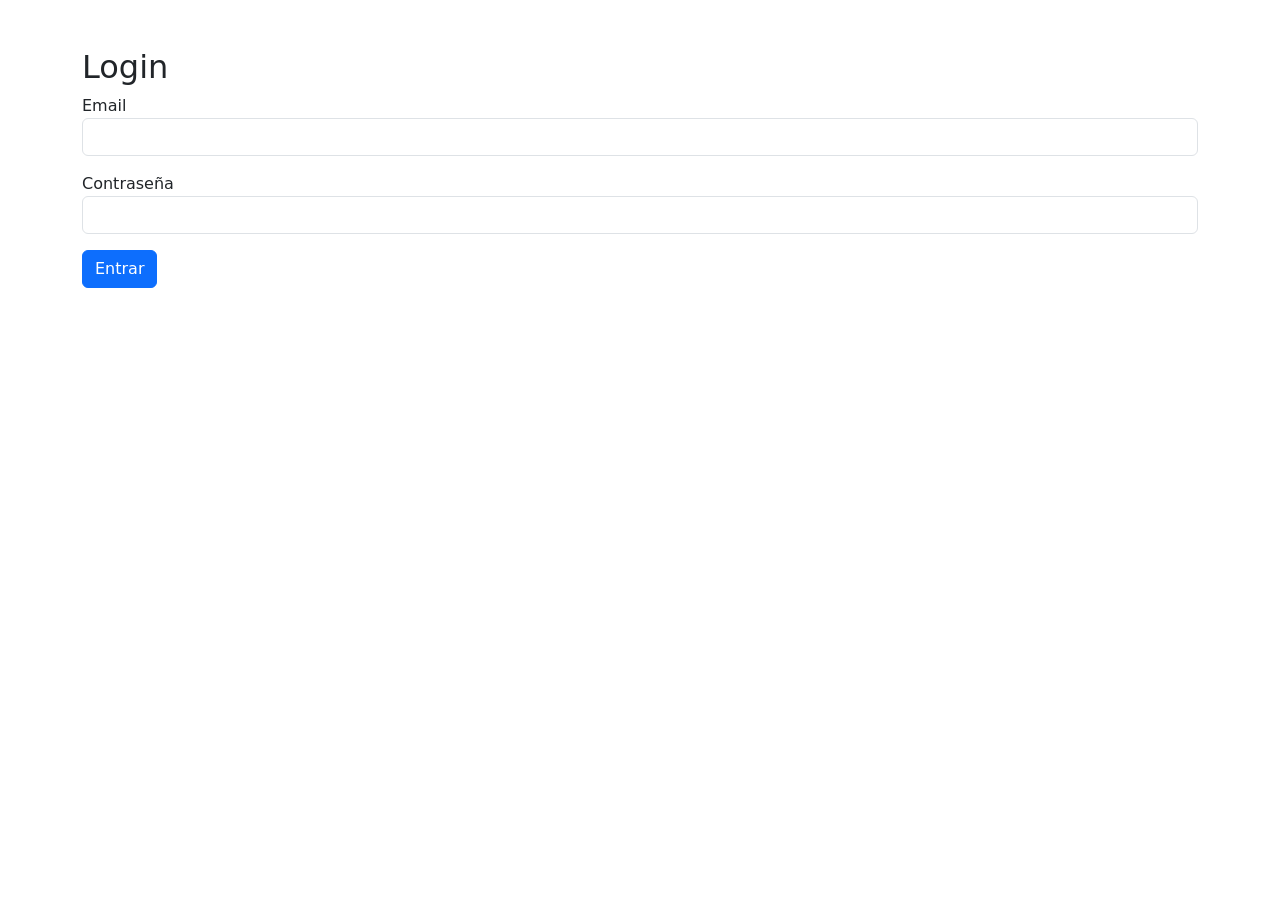
<file: mi-proyecto/frontend/login.html>
<!DOCTYPE html>
<html lang="es">
<head>

<meta charset="UTF-8">
<title>Login</title>

<link href="https://cdn.jsdelivr.net/npm/bootstrap@5.3.2/dist/css/bootstrap.min.css" rel="stylesheet">

</head>

<body>

<div class="container mt-5">

<h2>Login</h2>

<form id="loginForm">

<div class="mb-3">
<label>Email</label>
<input type="email" class="form-control" id="email" required>
</div>

<div class="mb-3">
<label>Contraseña</label>
<input type="password" class="form-control" id="password" required>
</div>

<button class="btn btn-primary">Entrar</button>

</form>

</div>

<script src="js/auth.js"></script>

</body>
</html>
</file>
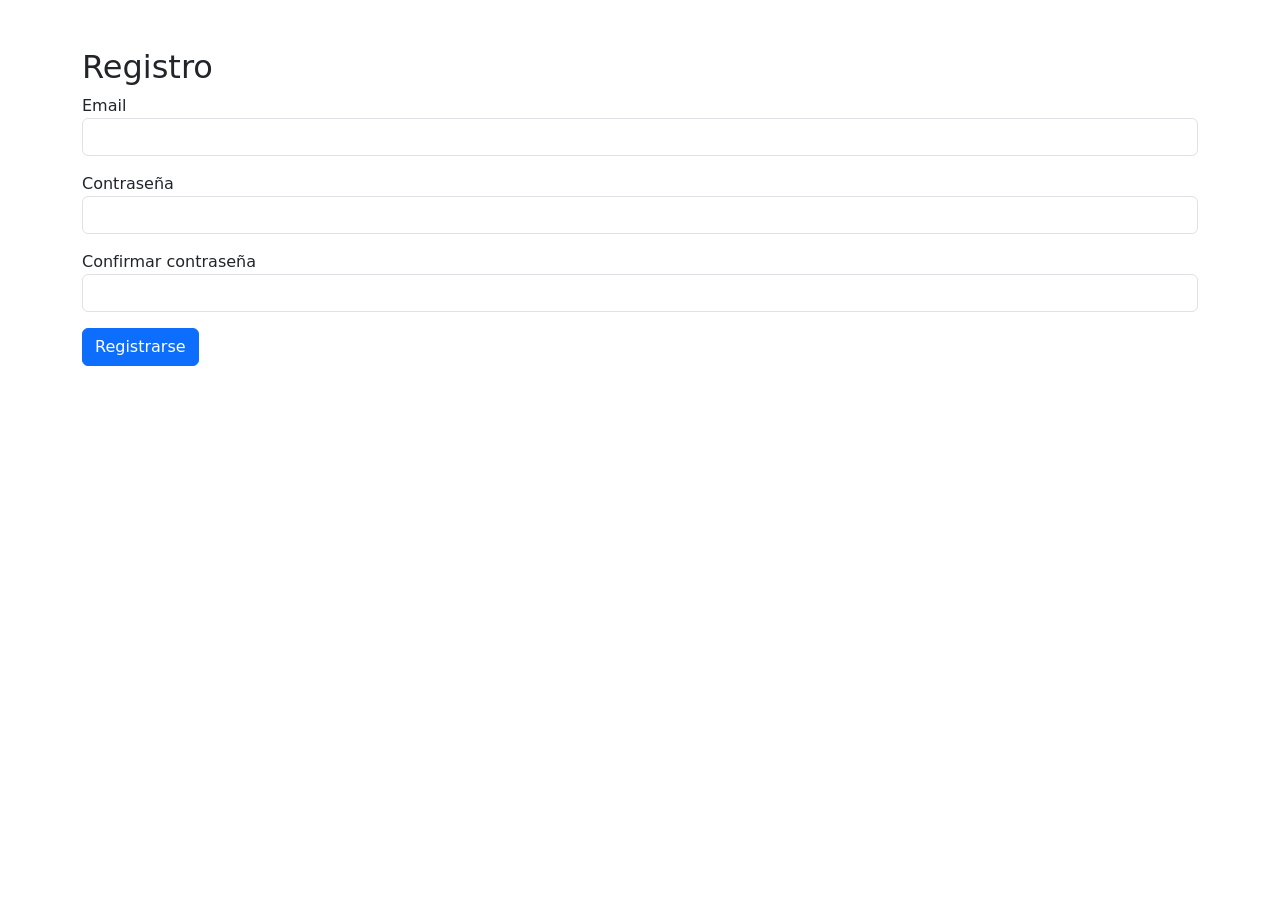
<file: mi-proyecto/frontend/register.html>
<!DOCTYPE html>
<html lang="es">
<head>

<meta charset="UTF-8">
<title>Registro</title>

<link href="https://cdn.jsdelivr.net/npm/bootstrap@5.3.2/dist/css/bootstrap.min.css" rel="stylesheet">

</head>

<body>

<div class="container mt-5">

<h2>Registro</h2>

<form id="registerForm">

<div class="mb-3">
<label>Email</label>
<input type="email" class="form-control" id="email" required>
</div>

<div class="mb-3">
<label>Contraseña</label>
<input type="password" class="form-control" id="password" required>
</div>

<div class="mb-3">
<label>Confirmar contraseña</label>
<input type="password" class="form-control" id="confirmPassword" required>
</div>

<button class="btn btn-primary">Registrarse</button>

</form>

</div>

<script src="js/auth.js"></script>

</body>
</html>
</file>
